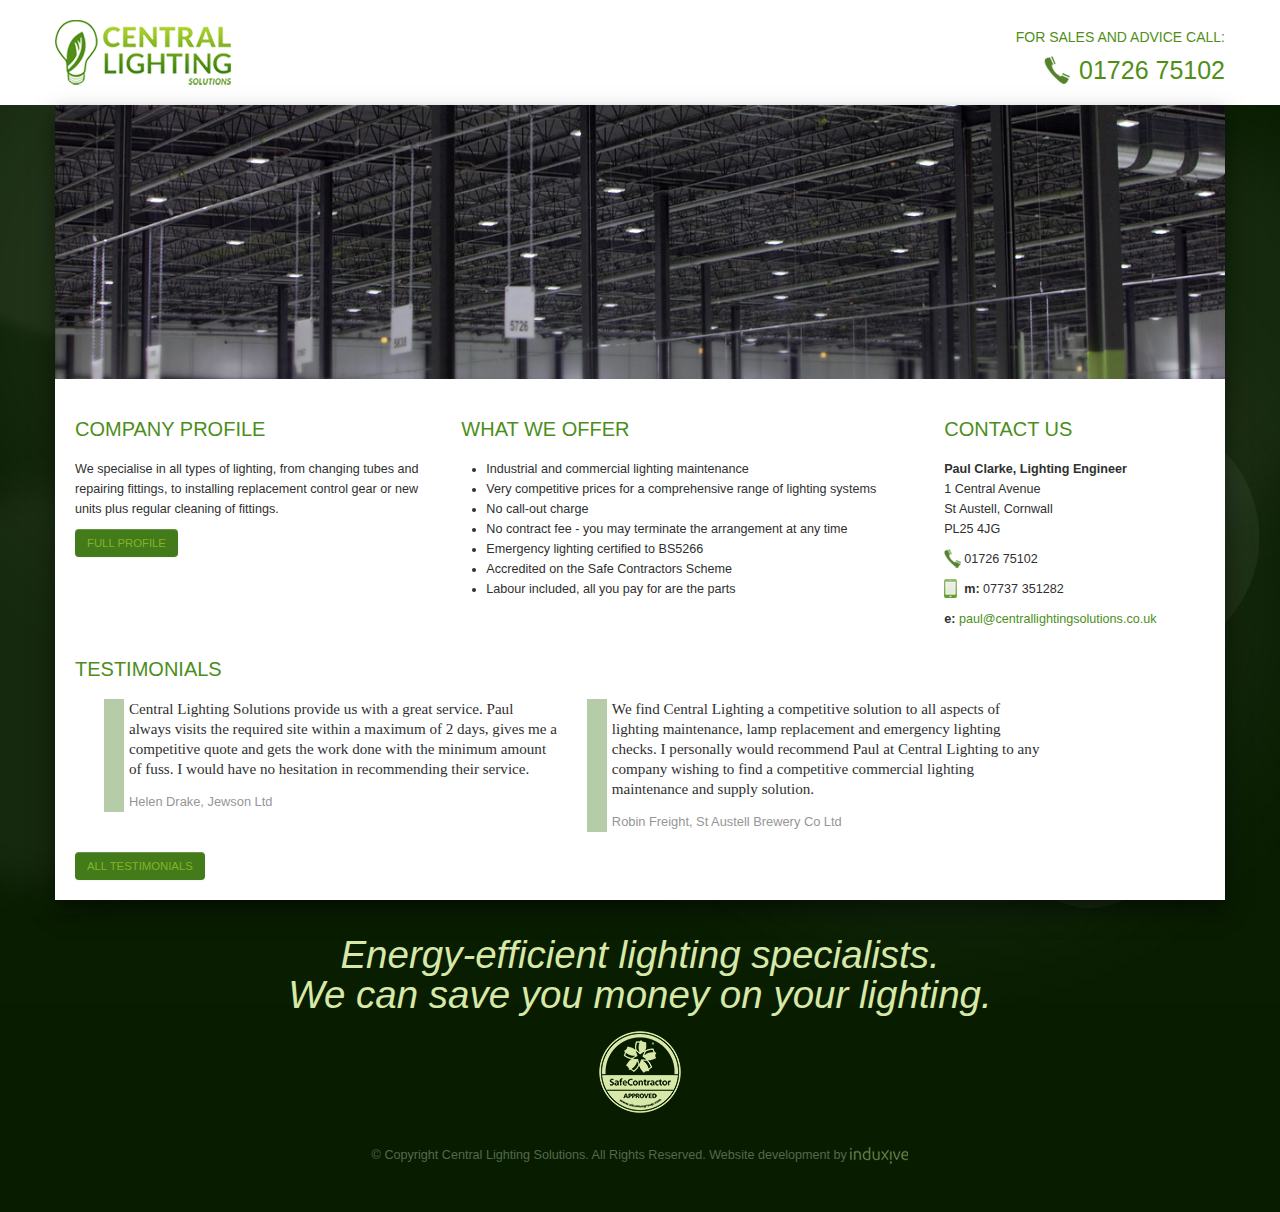
<file: index.html>
<!DOCTYPE html>
<html lang="en">
<head>
    <meta charset="utf-8">
    <title>Central Lighting Solutions</title>
    <meta name="viewport" content="width=device-width, initial-scale=1.0">
    <meta name="description" content="">
    <meta name="author" content="http://induxive.com">
    
    <link href="css/bootstrap.min.css" rel="stylesheet">
    <link href="css/bootstrap-responsive.min.css" rel="stylesheet">
    <link href="css/default.css" rel="stylesheet">
    
    <!--[if lt IE 9]>
      <script src="http://html5shim.googlecode.com/svn/trunk/html5.js"></script>
    <![endif]-->

    <link rel="shortcut icon" href="img/favicon_.ico">
</head>

<script>
    function junejuly(lhs,rhs,subject) {
        document.write("<a href=\"mailto");
        document.write(":" + lhs + "@");
        document.write(rhs + "?subject=" + subject + "\">" + lhs + "@" + rhs + "<\/a>");
    }
</script>

<body id="body_index">
    <div class="container" id="top">
        <a href="index.html"><img src="img/logo.png" alt="Central Lighting Solutions" id="logo"></a>
        <div id="call_now">
            For sales and advice call:<br>
            <span id="call_number">01726 75102</span>
        </div>
    </div>
    <div id="main">
        <div class="container" id="main_container">            <img src="img/lighting.jpg" alt="Roof lighting">
            <div id="main_text">
                <div class="row-fluid">
                    <div class="span4">
                        <h2>Company profile</h2>
                        <p>We specialise in all types of lighting, from changing tubes and repairing fittings, to installing replacement control
                            gear or new units plus regular cleaning of fittings.</p>
                        <a class="btn btn_central modal_ajax" href="profile.html">Full profile</a>
                    </div>
                    <div class="span5">
                       <h2>What we offer</h2>
                       <ul>
                            <li>Industrial and commercial lighting maintenance</li>
                            <li>Very competitive prices for a comprehensive range of lighting systems</li>
                            <li>No call-out charge</li>
                            <li>No contract fee - you may terminate the arrangement at any time</li>
                            <li>Emergency lighting certified to BS5266</li>
                            <li>Accredited on the Safe Contractors Scheme</li>
                            <li>Labour included, all you pay for are the parts</li>
                       </ul>
                    </div>
                    <div class="span3">
                        <h2>Contact us</h2>
                        <p>
                        <strong>Paul Clarke, Lighting Engineer</strong><br>
                        1 Central Avenue<br>
                        St Austell, Cornwall<br>
                        PL25 4JG
                        </p>
                        <p class="call_small">01726 75102</p>
                        <p class="call_small mobile"><strong>m:</strong> 07737 351282</p>
                        <p><strong>e:</strong> 
                            <script>junejuly('paul','centrallightingsolutions.co.uk','');</script>
                            <noscript>Email address only available with JavaScript turned on. Sorry about that.</noscript>
                        </p>
                    </div>
                </div>
                <div class="row-fluid">
                    <h2>Testimonials</h2>
                    <div class="span5">
                        <blockquote>
                            Central Lighting Solutions provide us with a great service. Paul always visits the required site within a maximum of 2 days, 
                            gives me a competitive quote and gets the work done with the minimum amount of fuss. I would have no hesitation in recommending their service.
                            <div class="attribute">Helen Drake, Jewson Ltd</div>
                        </blockquote>
                    </div>
                    <div class="span5">
                        <blockquote>
                            We find Central Lighting a competitive solution to all aspects of lighting maintenance, lamp replacement and emergency lighting checks.
                            I personally would recommend Paul at Central Lighting to any company wishing to find a competitive commercial lighting maintenance and supply solution.
                            <div class="attribute">Robin Freight, St Austell Brewery Co Ltd</div>
                        </blockquote>
                    </div>
                    <div style="clear: left;">
                        <a class="btn btn_central modal_ajax" href="testimonials.html">All testimonials</a>
                    </div>
                </div>
            </div>

</div>
        <div id="slogan">
            <div class="container">
                <h1>Energy-efficient lighting specialists.<br>
                We can save you money on your lighting.</h1>
            </div>
        </div>
        <div id="logos">
            <img src="img/safe_contractor.png" alt="Safe Contractor Approved">
        </div>
        <div id="copyright">
            <p>&copy; Copyright Central Lighting Solutions. All Rights Reserved. Website development by <a href="https://chrisharrison.me.uk"><img src="img/induxive.png" alt="Induxive Website Design and Development"></a></p>
        </div>
    </div>
    <script src="https://ajax.googleapis.com/ajax/libs/jquery/1.9.1/jquery.min.js"></script>
    <script src="js/bootstrap.min.js"></script>
    <script src="js/default.js"></script>
</body>
</html>
</file>
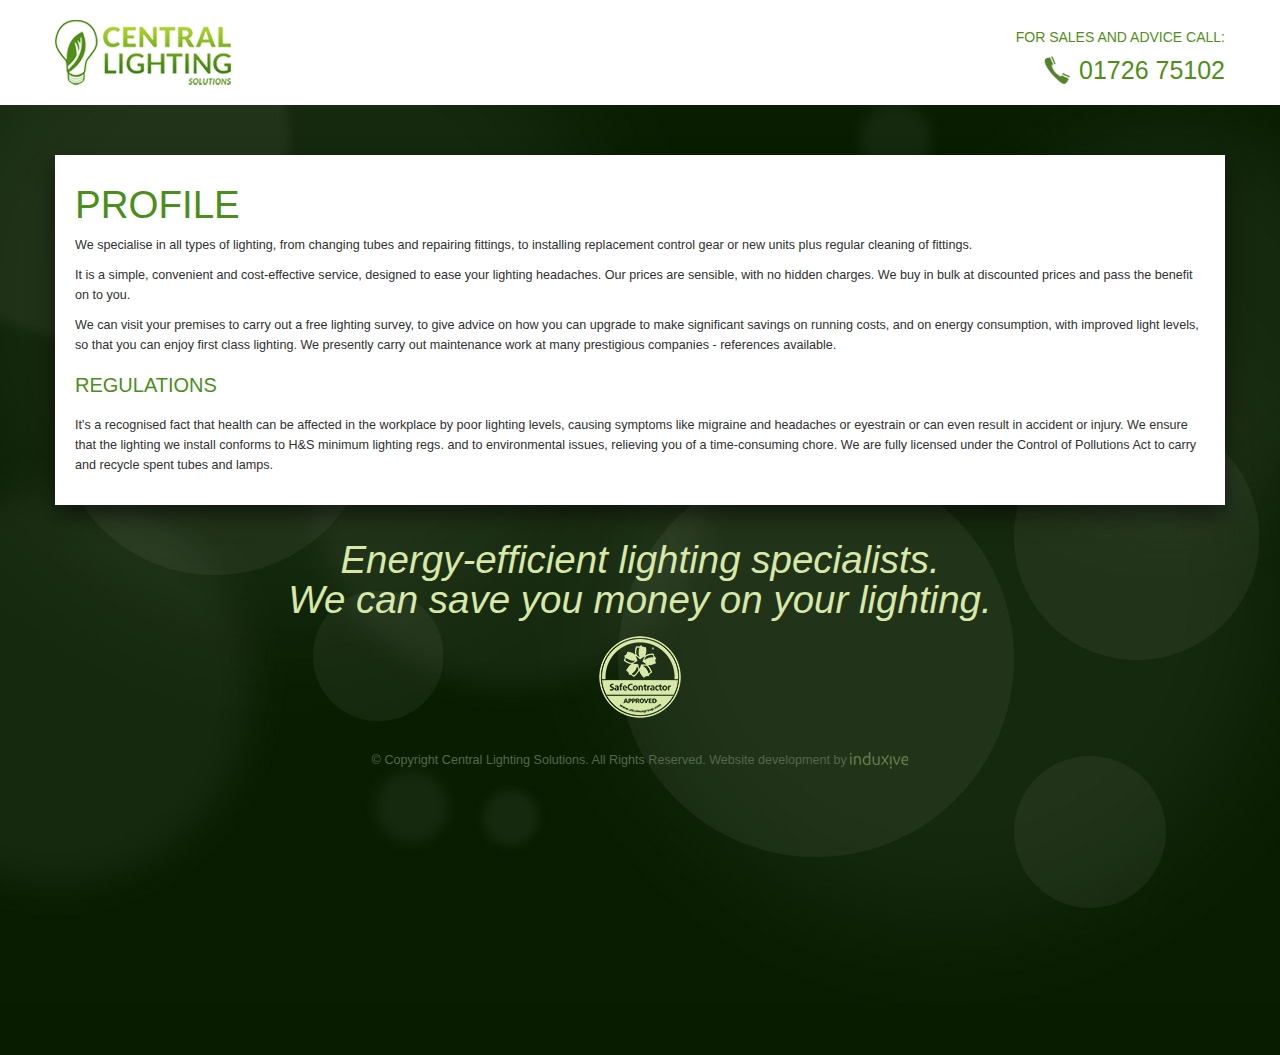
<file: profile.html>
<!DOCTYPE html>
<html lang="en">
<head>
    <meta charset="utf-8">
    <title>Central Lighting Solutions</title>
    <meta name="viewport" content="width=device-width, initial-scale=1.0">
    <meta name="description" content="">
    <meta name="author" content="http://induxive.com">
    
    <link href="css/bootstrap.min.css" rel="stylesheet">
    <link href="css/bootstrap-responsive.min.css" rel="stylesheet">
    <link href="css/default.css" rel="stylesheet">
    
    <!--[if lt IE 9]>
      <script src="http://html5shim.googlecode.com/svn/trunk/html5.js"></script>
    <![endif]-->

    <link rel="shortcut icon" href="img/favicon_.ico">
</head>

<script>
    function junejuly(lhs,rhs,subject) {
        document.write("<a href=\"mailto");
        document.write(":" + lhs + "@");
        document.write(rhs + "?subject=" + subject + "\">" + lhs + "@" + rhs + "<\/a>");
    }
</script>

<body id="body_testimonials">
    <div class="container" id="top">
        <a href="index.html"><img src="img/logo.png" alt="Central Lighting Solutions" id="logo"></a>
        <div id="call_now">
            For sales and advice call:<br>
            <span id="call_number">01726 75102</span>
        </div>
    </div>
    <div id="main">
        <div class="container" id="main_container">            <div id="main_text" class="separate">
                <h1>Profile</h1>
                
                <p>We specialise in all types of lighting, from changing tubes and repairing fittings, to installing replacement control
                 gear or new units plus regular cleaning of fittings.</p>
                <p>It is a simple, convenient and cost-effective service, designed 
                to ease your lighting headaches. Our prices are sensible, with no hidden charges. We buy in bulk at discounted prices 
                and pass the benefit on to you.</p>
                <p>We can visit your premises to carry out a free lighting survey, to give advice on how you can upgrade to make significant 
                    savings on running costs, and on energy consumption, with improved light levels, so that you can enjoy first class lighting. 
                    We presently carry out maintenance work at many prestigious companies - references available.</p>
                <h2>Regulations</h2>
                <p>It's a recognised fact that health can be affected in the workplace by poor lighting levels, causing symptoms like migraine and
                    headaches or eyestrain or can even result in accident or injury. We ensure that the lighting we install conforms to H&S minimum
                    lighting regs. and to environmental issues, relieving you of a time-consuming chore. We are fully licensed under the Control of
                    Pollutions Act to carry and recycle spent tubes and lamps.</p>
            </div>
</div>
        <div id="slogan">
            <div class="container">
                <h1>Energy-efficient lighting specialists.<br>
                We can save you money on your lighting.</h1>
            </div>
        </div>
        <div id="logos">
            <img src="img/safe_contractor.png" alt="Safe Contractor Approved">
        </div>
        <div id="copyright">
            <p>&copy; Copyright Central Lighting Solutions. All Rights Reserved. Website development by <a href="https://chrisharrison.me.uk"><img src="img/induxive.png" alt="Induxive Website Design and Development"></a></p>
        </div>
    </div>
    <script src="https://ajax.googleapis.com/ajax/libs/jquery/1.9.1/jquery.min.js"></script>
    <script src="js/bootstrap.min.js"></script>
    <script src="js/default.js"></script>
</body>
</html>
</file>
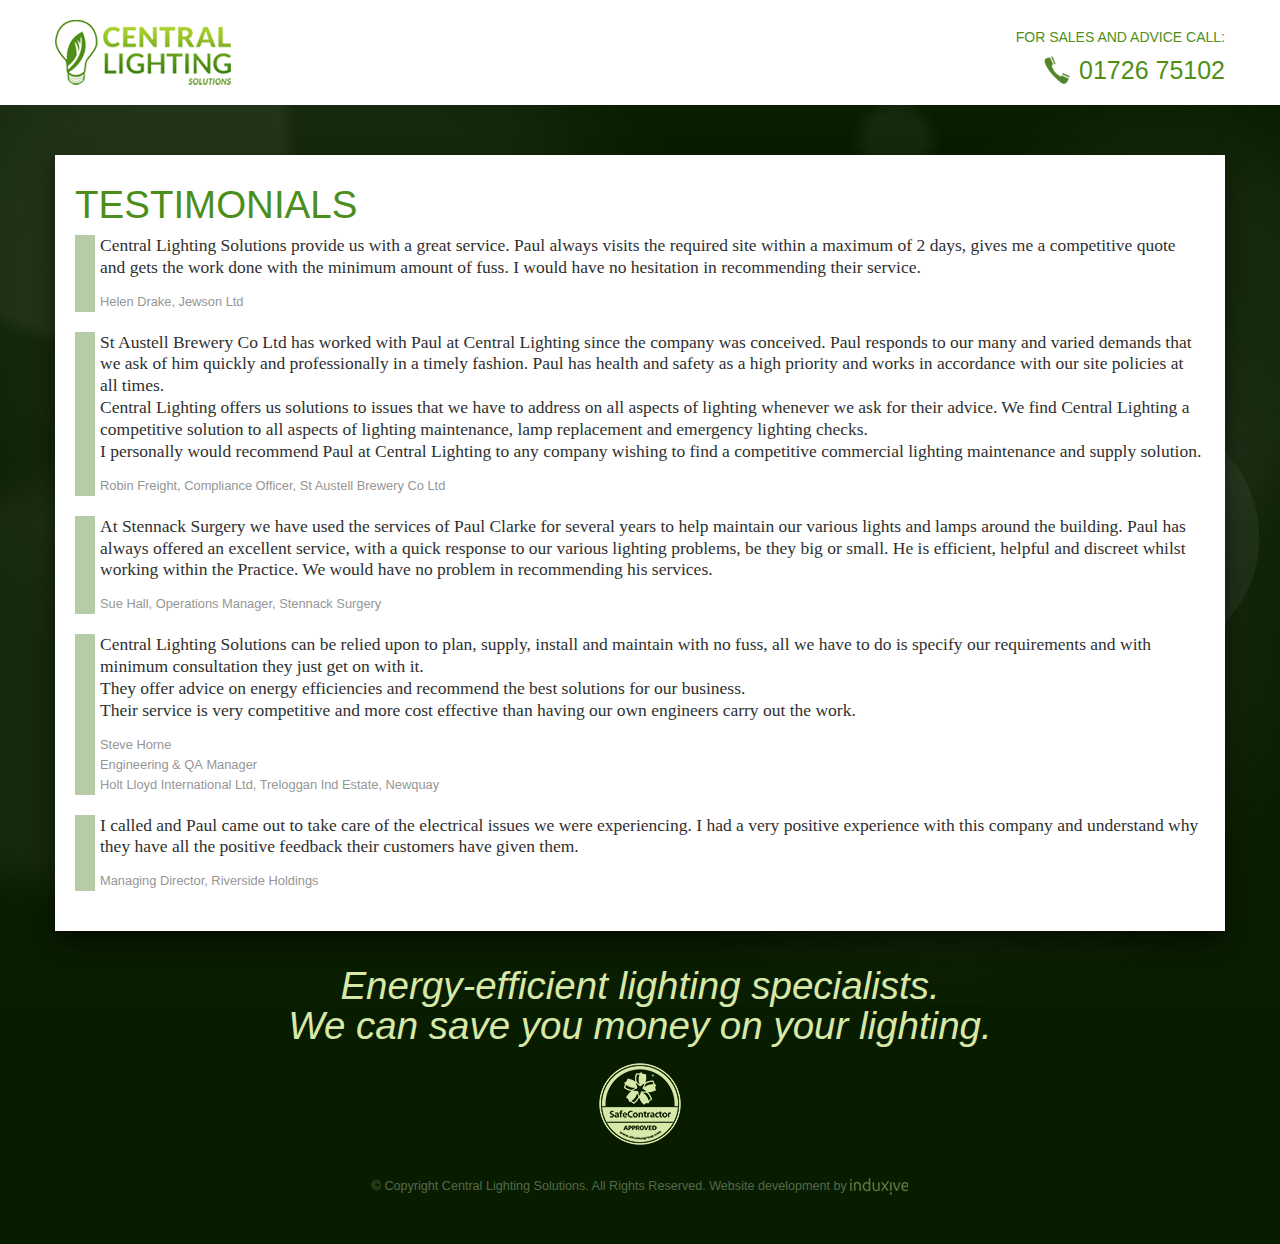
<file: testimonials.html>
<!DOCTYPE html>
<html lang="en">
<head>
    <meta charset="utf-8">
    <title>Central Lighting Solutions</title>
    <meta name="viewport" content="width=device-width, initial-scale=1.0">
    <meta name="description" content="">
    <meta name="author" content="http://induxive.com">
    
    <link href="css/bootstrap.min.css" rel="stylesheet">
    <link href="css/bootstrap-responsive.min.css" rel="stylesheet">
    <link href="css/default.css" rel="stylesheet">
    
    <!--[if lt IE 9]>
      <script src="http://html5shim.googlecode.com/svn/trunk/html5.js"></script>
    <![endif]-->

    <link rel="shortcut icon" href="img/favicon_.ico">
</head>

<script>
    function junejuly(lhs,rhs,subject) {
        document.write("<a href=\"mailto");
        document.write(":" + lhs + "@");
        document.write(rhs + "?subject=" + subject + "\">" + lhs + "@" + rhs + "<\/a>");
    }
</script>

<body id="body_testimonials">
    <div class="container" id="top">
        <a href="index.html"><img src="img/logo.png" alt="Central Lighting Solutions" id="logo"></a>
        <div id="call_now">
            For sales and advice call:<br>
            <span id="call_number">01726 75102</span>
        </div>
    </div>
    <div id="main">
        <div class="container" id="main_container">            <div id="main_text" class="separate">
                <h1>Testimonials</h1>

                <blockquote>
                    <p>Central Lighting Solutions provide us with a great service. Paul always visits the required site within a maximum of 2 days, 
                        gives me a competitive quote and gets the work done with the minimum amount of fuss. I would have no hesitation in recommending their service.</p>
                    <div class="attribute">Helen Drake, Jewson Ltd</div>
                </blockquote>

                <blockquote>
                    <p>St Austell Brewery Co Ltd has worked with Paul at Central Lighting since the company was conceived.
                        Paul responds to our many and varied demands that we ask of him quickly and professionally in a timely 
                        fashion. Paul has health and safety as a high priority and works in accordance with our site policies 
                        at all times.</p>
                    <p>Central Lighting offers us solutions to issues that we have to address on all aspects of lighting 
                        whenever we ask for their advice. We find Central Lighting a competitive solution to all aspects of 
                        lighting maintenance, lamp replacement and emergency lighting checks.</p>
                    <p>I personally would recommend Paul at Central Lighting to any company wishing to find a competitive 
                        commercial lighting maintenance and supply solution.</p>
                    <div class="attribute">Robin Freight, Compliance Officer, St Austell Brewery Co Ltd</div>
                </blockquote>
                
                <blockquote>
                    <p>At Stennack Surgery we have used the services of Paul Clarke for several years to help maintain
                    our various lights and lamps around the building. Paul has always offered an excellent service, with
                    a quick response to our various lighting problems, be they big or small. He is efficient, helpful
                    and discreet whilst working within the Practice. We would have no problem in recommending his
                    services.</p>
                    <div class="attribute">Sue Hall, Operations Manager, Stennack Surgery</div>
                </blockquote>
                
                <blockquote>
                    <p>Central Lighting Solutions can be relied upon to plan, supply, install and maintain with no fuss, 
                    all we have to do is specify our requirements and with minimum consultation they just get on with it.</p>
                    <p>They offer advice on energy efficiencies and recommend the best solutions for our business.</p>
                    <p>Their service is very competitive and more cost effective than having our own engineers carry out the work.</p>
                    <div class="attribute">Steve Horne<br>Engineering & QA Manager<br>Holt Lloyd International Ltd, Treloggan Ind Estate, Newquay</div>
                </blockquote>
                
                <blockquote>
                     <p>I called and Paul came out to take care of the electrical issues we were experiencing. I had a very positive experience with this company
                     and understand why they have all the positive feedback their customers have given them.</p>
                    <div class="attribute">Managing Director, Riverside Holdings</div>
                </blockquote>
            </div>
</div>
        <div id="slogan">
            <div class="container">
                <h1>Energy-efficient lighting specialists.<br>
                We can save you money on your lighting.</h1>
            </div>
        </div>
        <div id="logos">
            <img src="img/safe_contractor.png" alt="Safe Contractor Approved">
        </div>
        <div id="copyright">
            <p>&copy; Copyright Central Lighting Solutions. All Rights Reserved. Website development by <a href="https://chrisharrison.me.uk"><img src="img/induxive.png" alt="Induxive Website Design and Development"></a></p>
        </div>
    </div>
    <script src="https://ajax.googleapis.com/ajax/libs/jquery/1.9.1/jquery.min.js"></script>
    <script src="js/bootstrap.min.js"></script>
    <script src="js/default.js"></script>
</body>
</html>
</file>
<file: css/default.css>
a {
    color: #4c8e1b;
}
a:hover {
    color: black;
    text-decoration: none;
}

#top {
    position: relative;
    overflow: hidden;
    padding-top: 20px;
    padding-bottom: 20px;
}
#logo {
    float: left;
}
#call_now {
    position: absolute;
    right: 0;
    bottom: 20px;
    color: #508f17;
    text-transform: uppercase;
    text-align: right;
}
@media (max-width: 450px) {
    #call_now {
        position: static;
        float: left;
        clear: left;
        text-align: left;
        margin-top: 2em;
    }
}
#call_now #call_number {
    display: inline-block;
    font-size: 25px;
    background: url('../img/call_land.png') left center no-repeat;
    padding-left: 35px;
    margin-top: 8px;
    padding-top: 5px;
    padding-bottom: 5px;
}

#main {
    min-height: 900px;
    color: #303030;
    background: #081d00 url('../img/bg.jpg') top center no-repeat;
    font-size: 0.9em;
    padding-top: 50px;
}

#body_index #main {
    padding-top: 0;
}

#main_container {
    -webkit-box-shadow: 0px 10px 20px rgba(0, 0, 0, 0.5);
    -moz-box-shadow:    0px 10px 20px rgba(0, 0, 0, 0.5);
    box-shadow:         0px 10px 20px rgba(0, 0, 0, 0.5);
    margin-bottom: 2em;
}

#main h1, #main h2, .modal-header h3, .modal-body h2 {
    color: #4c8e1b;
    text-transform: uppercase;
    font-weight: normal;
}
.modal-body h2 {
    font-size: 18px;
}
#main h2 {
    font-size: 20px;
}

#main_text {
    background: white;
    padding: 20px;
}

.btn_central {
    text-shadow: none;
    color: #83b326;
    text-transform: uppercase;
    border: none;
    background: #437a1a;
    font-size: 0.9em;
}
.btn_central:hover {
    color: #83b326;
    background: #244919;
}

blockquote {
    font-family: Georgia, Times, "Times New Roman", serif;
    border-left: 20px solid #b6cca9;
    padding-left: 5px;
    font-size: 1.2em;
}
blockquote .attribute {
    font-family: "Helvetica Neue", Helvetica, Arial, sans-serif;
    font-size: 0.85em;
    color: #969696;
    margin-top: 1em;
}
blockquote:before,
blockquote:after {
  content: none;
}

#slogan {
    margin-bottom: 0.5em;
}

#slogan h1 {
    color: #d7e8a8;
    text-align: center;
    font-weight: normal;
    font-style: italic;
    text-transform: none;
}

#copyright {
    color: #53694b;
    text-align: center;
    padding-bottom: 3em;
}

#logos {
    text-align: center;
    margin-bottom: 2.5em;
}

.call_small {
    padding-left: 20px;
    background: url('../img/call_land_small.png') left center no-repeat;
}
.call_small.mobile {
    background: url('../img/call_mobile_small.png') left center no-repeat;
}

h2 {
    
}
</file>
